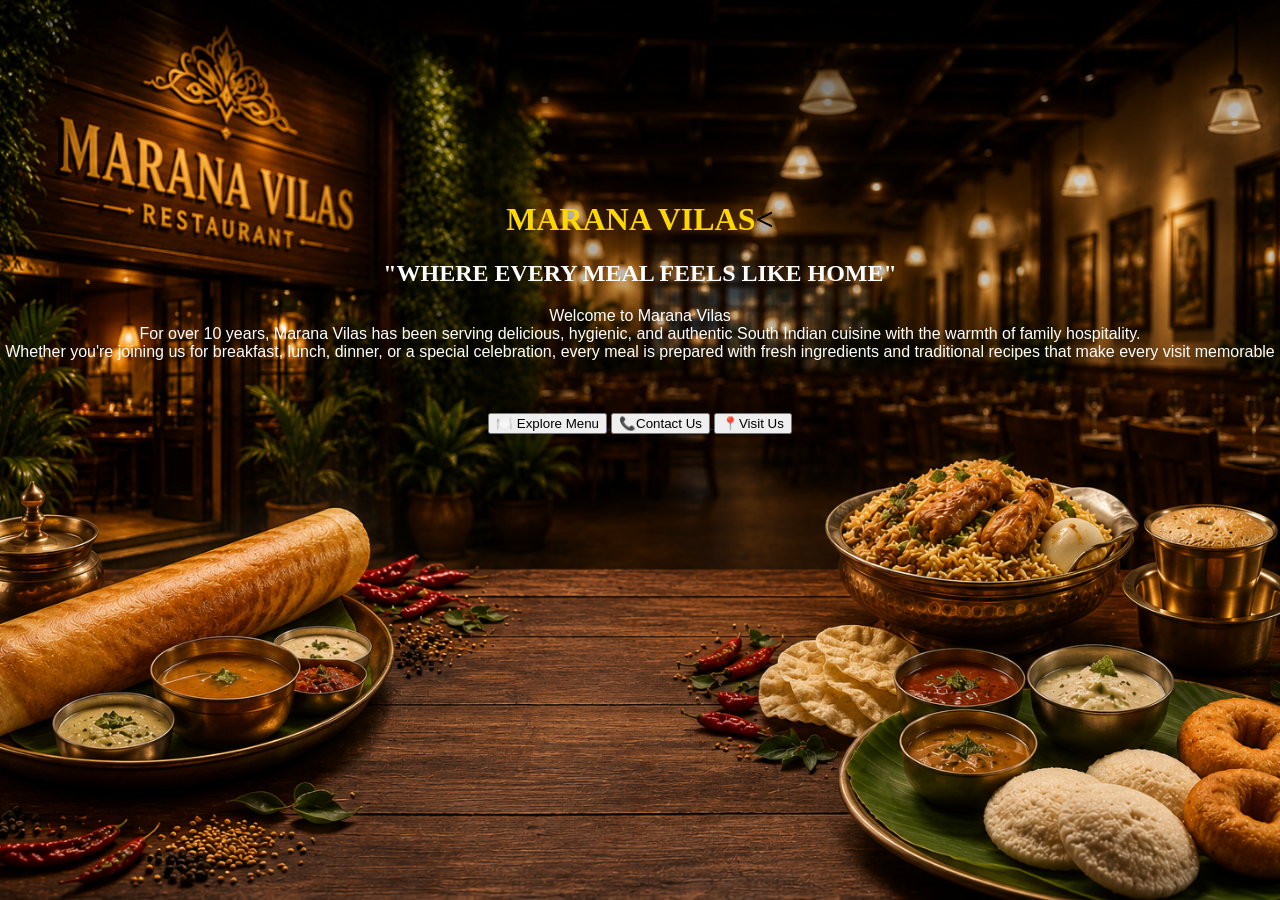
<file: index.html>
<html>
    <head>
        <title>Marana Vilas</title>
    </head>
    <body>
        <br><br><br><br><br><br><br><br><br><br>
        <center><h1><font face="Georgia" color="gold">MARANA VILAS</font><</h1>
                <h2><font face="Verdana" color="white">
"WHERE EVERY MEAL FEELS LIKE HOME"
</font></h2>
                <p><font face="Arial" color="white">
Welcome to Marana Vilas<br>

For over 10 years, Marana Vilas has been serving delicious, hygienic, and authentic South Indian cuisine with the warmth of family hospitality.<br>

Whether you're joining us for breakfast, lunch, dinner, or a special celebration, every meal is prepared with fresh ingredients and traditional recipes that make every visit memorable<br></font></p>

<br><br>
<a href="menu.html">
    <button size="5">🍽️ Explore Menu</button>
</a>
<a href="tel:+919363909147">
    <button size="5">📞Contact Us</button>
</a>
<a href="https://maps.app.goo.gl/tYYJRhLW4PcEqXip7" target="_blank">
<button size="5">📍Visit Us</button>
<style>
        body{
            margin:0;
            background-image:url("marana vilas.png");
            background-size:cover;
            background-repeat:no-repeat;
            background-position:center;
            background-attachment:fixed;
        }
</style>





        </center>

 




    </body>








</html>
</file>
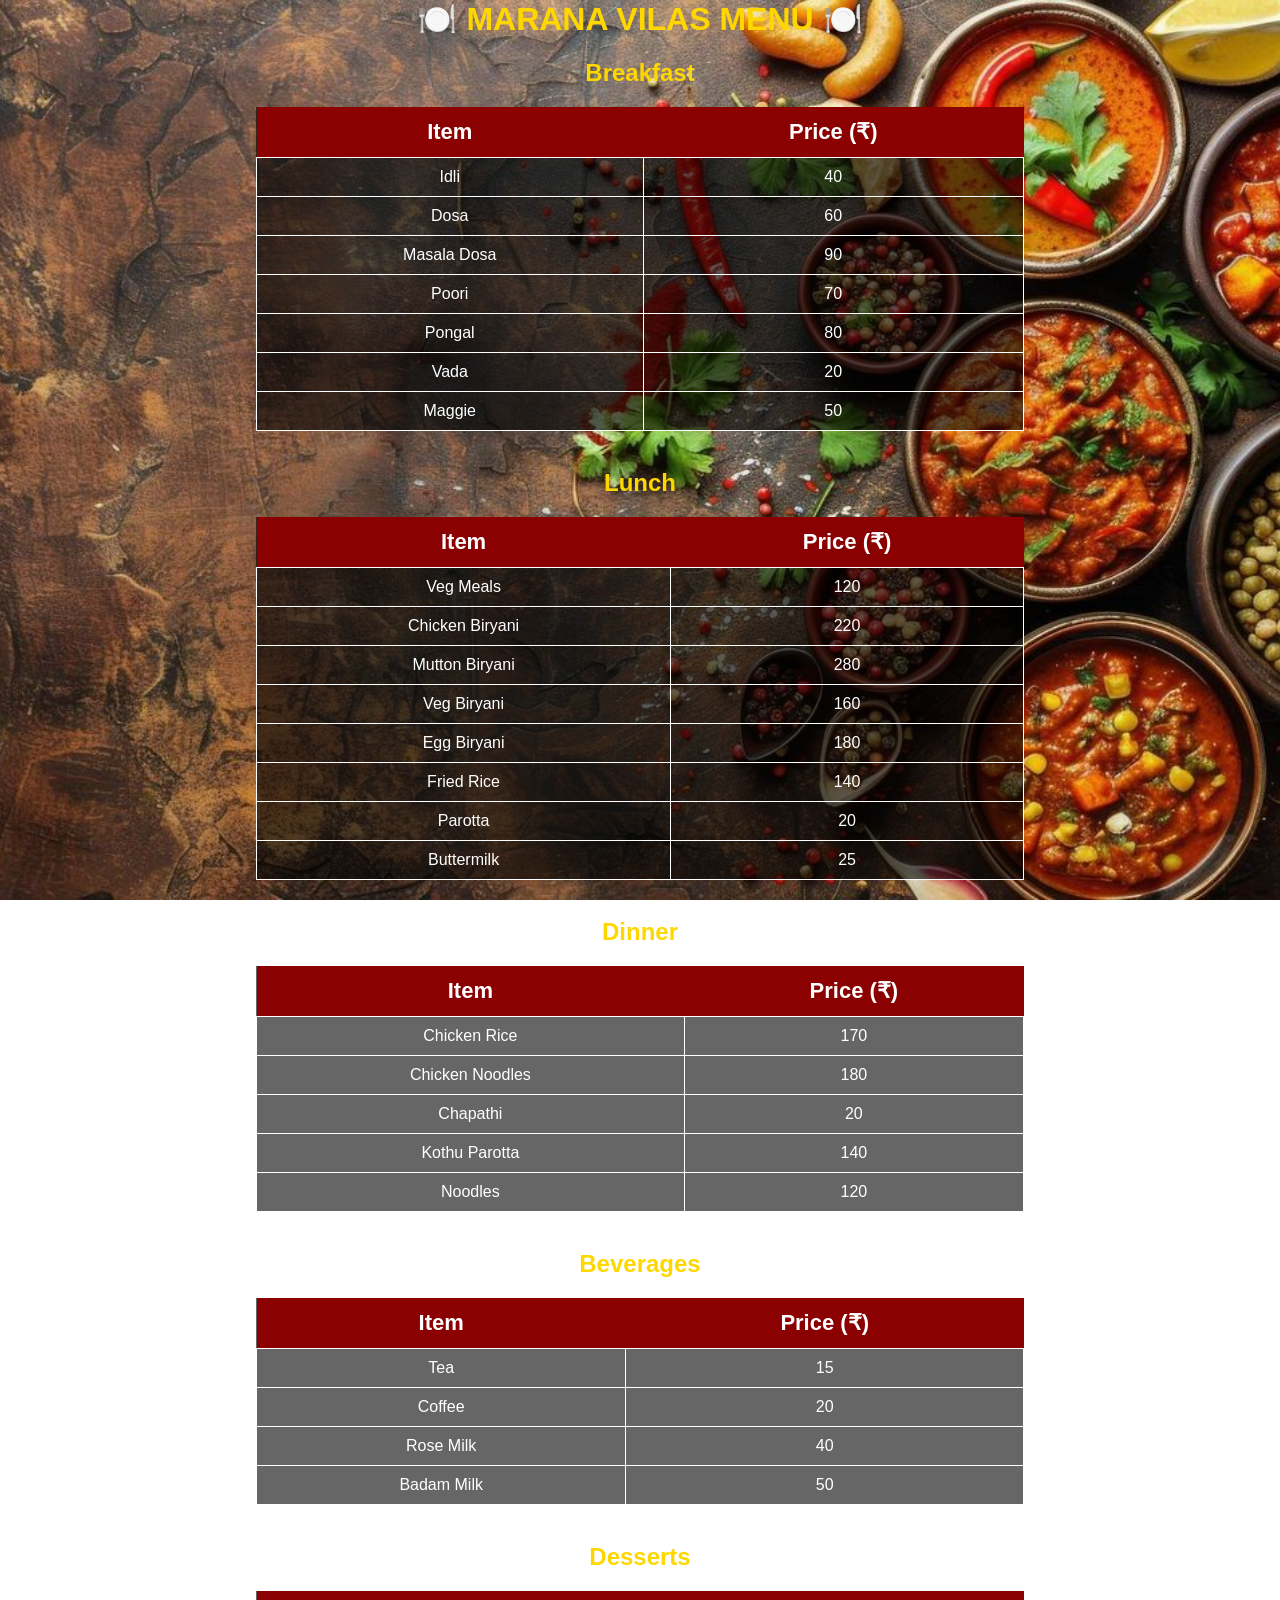
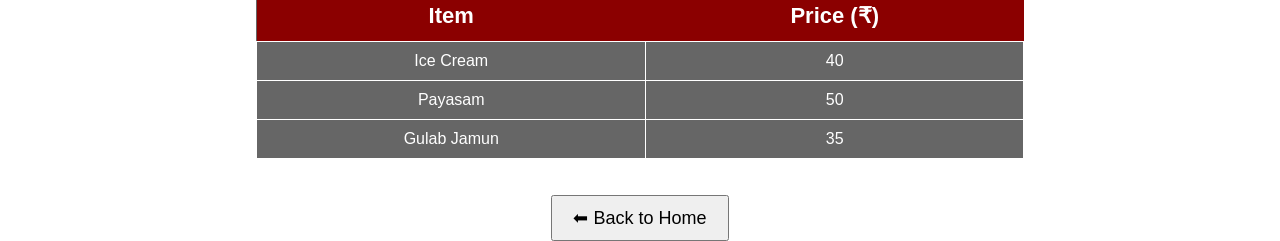
<file: menu.html>
<html>
<head>
    <title>Marana Vilas - Menu</title>

    <style>
        body{
            margin:0;
            background-image:url("menuu.jpg");
            background-size:cover;
            background-repeat:no-repeat;
            background-position:center;
            background-attachment:fixed;
            color:white;
            font-family:Arial;
        }

        table{
            width:60%;
            border-collapse:collapse;
            background-color:rgba(0,0,0,0.6);
        }

        th{
            background-color:darkred;
            color:white;
            padding:12px;
            font-size:22px;
        }

        td{
            padding:10px;
            border:1px solid white;
            text-align:center;
        }

        h1,h2{
            color:gold;
        }

        button{
            padding:10px 20px;
            font-size:18px;
            cursor:pointer;
        }
    </style>

</head>

<body>

<center>

<h1>🍽️ MARANA VILAS MENU 🍽️</h1>

<h2>Breakfast</h2>

<table>
<tr>
<th>Item</th>
<th>Price (₹)</th>
</tr>

<tr><td>Idli</td><td>40</td></tr>
<tr><td>Dosa</td><td>60</td></tr>
<tr><td>Masala Dosa</td><td>90</td></tr>
<tr><td>Poori</td><td>70</td></tr>
<tr><td>Pongal</td><td>80</td></tr>
<tr><td>Vada</td><td>20</td></tr>
<tr><td>Maggie</td><td>50</td></tr>
</table>

<br>

<h2>Lunch</h2>

<table>
<tr>
<th>Item</th>
<th>Price (₹)</th>
</tr>

<tr><td>Veg Meals</td><td>120</td></tr>
<tr><td>Chicken Biryani</td><td>220</td></tr>
<tr><td>Mutton Biryani</td><td>280</td></tr>
<tr><td>Veg Biryani</td><td>160</td></tr>
<tr><td>Egg Biryani</td><td>180</td></tr>
<tr><td>Fried Rice</td><td>140</td></tr>
<tr><td>Parotta</td><td>20</td></tr>
<tr><td>Buttermilk</td><td>25</td></tr>
</table>

<br>

<h2>Dinner</h2>

<table>
<tr>
<th>Item</th>
<th>Price (₹)</th>
</tr>

<tr><td>Chicken Rice</td><td>170</td></tr>
<tr><td>Chicken Noodles</td><td>180</td></tr>
<tr><td>Chapathi</td><td>20</td></tr>
<tr><td>Kothu Parotta</td><td>140</td></tr>
<tr><td>Noodles</td><td>120</td></tr>
</table>

<br>

<h2>Beverages</h2>

<table>
<tr>
<th>Item</th>
<th>Price (₹)</th>
</tr>

<tr><td>Tea</td><td>15</td></tr>
<tr><td>Coffee</td><td>20</td></tr>
<tr><td>Rose Milk</td><td>40</td></tr>
<tr><td>Badam Milk</td><td>50</td></tr>
</table>

<br>

<h2>Desserts</h2>

<table>
<tr>
<th>Item</th>
<th>Price (₹)</th>
</tr>

<tr><td>Ice Cream</td><td>40</td></tr>
<tr><td>Payasam</td><td>50</td></tr>
<tr><td>Gulab Jamun</td><td>35</td></tr>
</table>

<br><br>

<a href="mani.html">
    <button>⬅ Back to Home</button>
</a>

</center>

</body>
</html>
</file>
